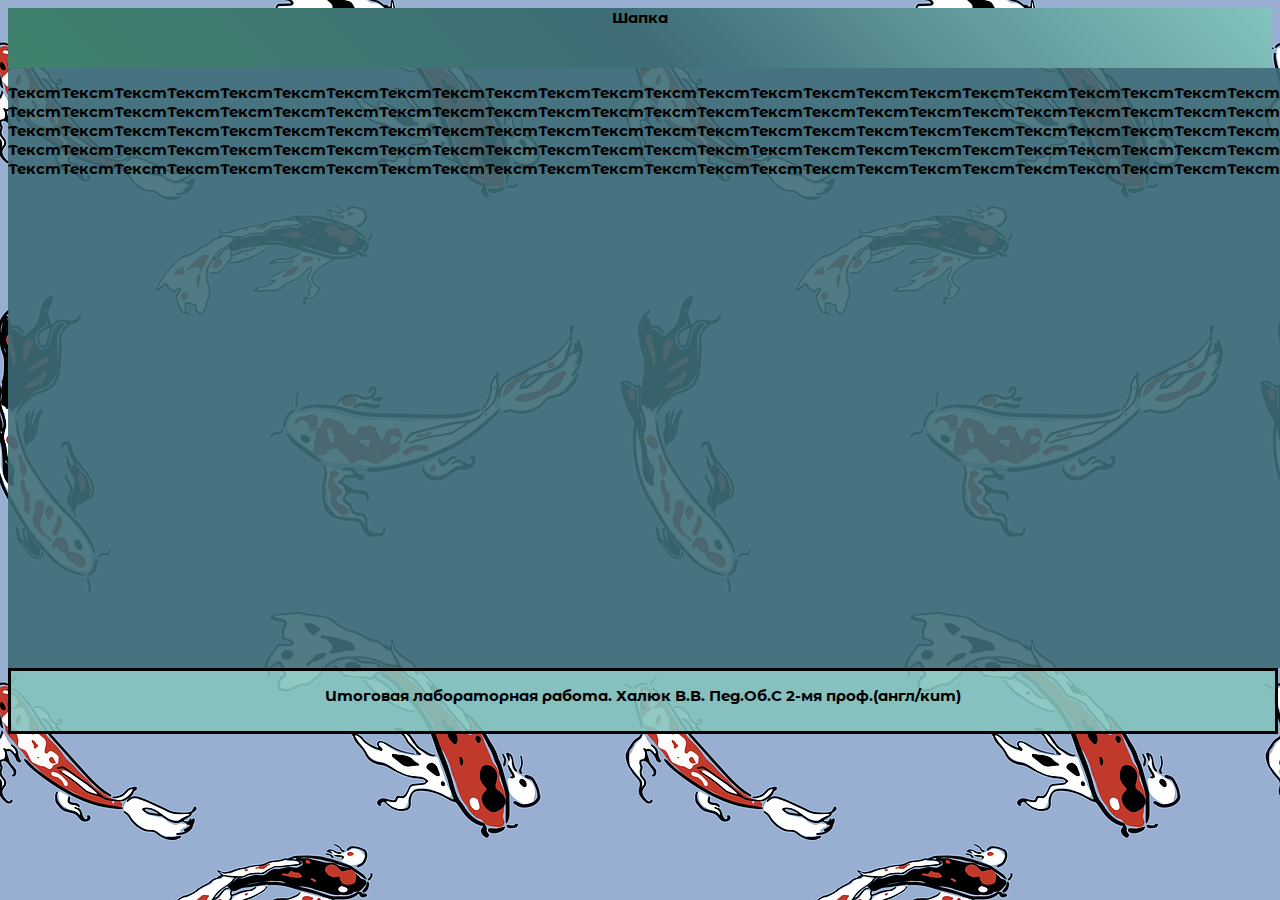
<file: index.html>
<!DOCTYPE html>
<html>
    <head>
	    <title>И/р</title>
	    <meta charset="utf-8">
	    <link type="text/css" rel="stylesheet" href="CSS.css">
		<link rel="preconnect" href="https://fonts.googleapis.com">
		<link rel="preconnect" href="https://fonts.gstatic.com" crossorigin>
		<link href="https://fonts.googleapis.com/css2?family=Comforter+Brush&family=Montserrat+Alternates:wght@100&display=swap" rel="stylesheet">
    </head>
    <body>
		<header>Шапка</header>
		<div class="page">
		<div class="content">
			<p>
		ТекстТекстТекстТекстТекстТекстТекстТекстТекстТекстТекстТекстТекстТекстТекстТекстТекстТекстТекстТекстТекстТекстТекстТекстТекстТекстТекстТекст
		ТекстТекстТекстТекстТекстТекстТекстТекстТекстТекстТекстТекстТекстТекстТекстТекстТекстТекстТекстТекстТекстТекстТекстТекстТекстТекстТекстТекст
		ТекстТекстТекстТекстТекстТекстТекстТекстТекстТекстТекстТекстТекстТекстТекстТекстТекстТекстТекстТекстТекстТекстТекстТекстТекстТекстТекстТекст
		ТекстТекстТекстТекстТекстТекстТекстТекстТекстТекстТекстТекстТекстТекстТекстТекстТекстТекстТекстТекстТекстТекстТекстТекстТекстТекстТекстТекст
		ТекстТекстТекстТекстТекстТекстТекстТекстТекстТекстТекстТекстТекстТекстТекстТекстТекстТекстТекстТекстТекстТекстТекстТекстТекстТекстТекстТекст</p>
		</div>
		<div class="nav">
			<button class="custom-btn btn-1">Предмет</button>
			<button class="custom-btn btn-2">Резюме</button>
		</div>
	    </div>
	    <footer>
		    <p>Итоговая лабораторная работа. Халюк В.В. Пед.Об.С 2-мя проф.(англ/кит)</p>
	    </footer>
    </body>
</html>
</file>
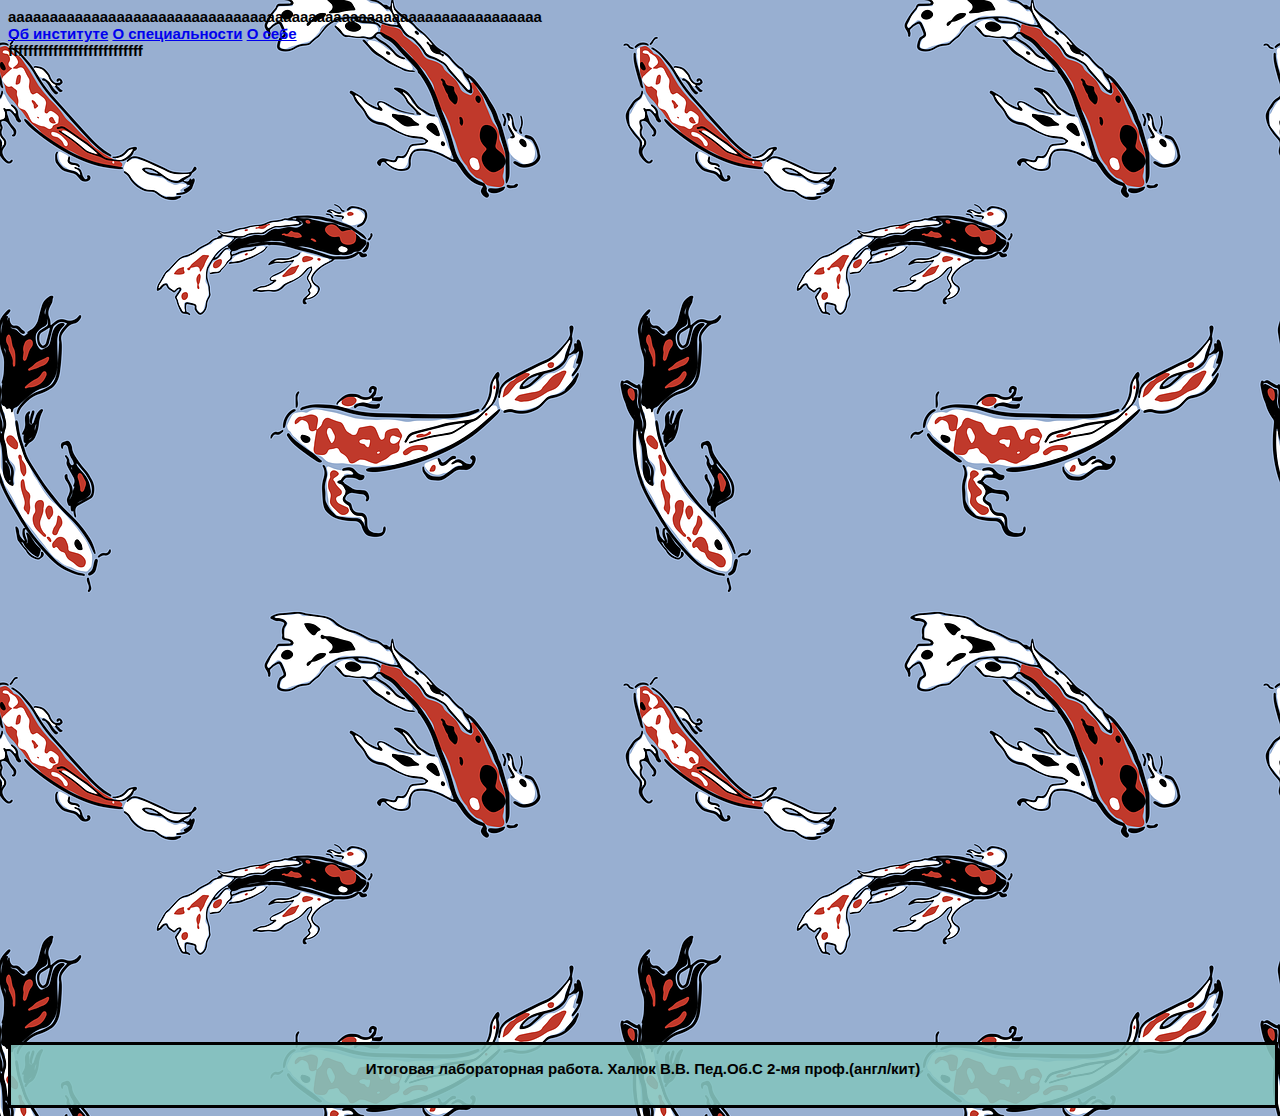
<file: CV.html>
<!DOCTYPE html>
<html>
    <head>
	    <title>И/р</title>
	    <meta charset="utf-8">
	    <link type="text/css" rel="stylesheet" href="CSS.css">
    </head>
    <body>
	    <div id="header">
	    aaaaaaaaaaaaaaaaaaaaaaaaaaaaaaaaaaaaaaaaaaaaaaaaaaaaaaaaaaaaaaaa
	    </div>
	    <div id="container">
		    <div id="navigatsiya">
		        <a href="sitel.html">Об институте</a>
		        <a href="site2.html">О специальности</a>
		        <a href="site3.html">О себе</a>
		    </div>
		    <div id="content" style="height: 1000px;">
			fffffffffffffffffffffffffff
		    </div> 
	    </div>
	    <footer>
		    <p>Итоговая лабораторная работа. Халюк В.В. Пед.Об.С 2-мя проф.(англ/кит)</p>
	    </footer>
    </body>
</html>
</file>
<file: CSS.css>
header{
    text-align: center;
    background: linear-gradient(45deg,#40826d, #3e6d77, #84c3be);;
    height: 60px;
}

.content{
    background-color: rgba(62, 109, 119, 0.9);
}

.nav{
    background-color: rgba( 64, 130, 109,0.9);
    width: 500px;
    text-align: right;
}

.page {
    display: flex;
    height: 600px;
}

footer {
    text-align: center;
    height: 60px;
    width: 100%;
    border: 3px solid black;
    background-color:rgba(132, 195, 190,0.9);
    	

}

body{
    background-image: url(back.png);
    font-family: 'Comforter Brush', cursive;
    font-family: 'Montserrat Alternates', sans-serif;
    font-size: 15px;
    font-weight: bold;}




    .custom-btn {
        width: 130px;
        height: 40px;
        color: #fff;
        border-radius: 5px;
        padding: 10px 25px;
        font-family: 'Lato', sans-serif;
        font-weight: 500;
        background: transparent;
        cursor: pointer;
        transition: all 0.3s ease;
        position: relative;
        display: inline-block;
        outline: none;
      }
      .btn-1 {
        background-color: #89d8d3;
      background-image: linear-gradient(315deg, #568a86 0%, #037a67 74%);
        border: none;
        z-index: 1;
      }
      .btn-1:after {
        position: absolute;
        content: "";
        width: 100%;
        height: 0;
        bottom: 0;
        left: 0;
        z-index: -1;
        border-radius: 5px;
         background-color: #4dccc6;
      background-image: linear-gradient(315deg, #568a86 0%, #037a67 74%);
        box-shadow:
         -7px -7px 20px 0px #fff9,
         -4px -4px 5px 0px #fff9,
         7px 7px 20px 0px #0002,
         4px 4px 5px 0px #0001;
        transition: all 0.3s ease;
      }
      .btn-1:hover {
        color: #fff;
      }
      .btn-1:hover:after {
        top: 0;
        height: 100%;
      }
      .btn-2:active {
        top: 2px;
      }

      .btn-2 {
        background-color: #89d8d3;
      background-image: linear-gradient(315deg, #568a86 0%, #037a67 74%);
        border: none;
        z-index: 1;
        margin-top: 450px;
      }
      .btn-2:after {
        position: absolute;
        content: "";
        width: 100%;
        height: 0;
        bottom: 0;
        left: 0;
        z-index: -1;
        border-radius: 5px;
         background-color: #4dccc6;
      background-image: linear-gradient(315deg, #568a86 0%, #037a67 74%);
        box-shadow:
         -7px -7px 20px 0px #fff9,
         -4px -4px 5px 0px #fff9,
         7px 7px 20px 0px #0002,
         4px 4px 5px 0px #0001;
        transition: all 0.3s ease;
      }
      .btn-2:hover {
        color: #fff;
      }
      .btn-2:hover:after {
        top: 0;
        height: 100%;
      }
      .btn-2:active {
        top: 2px;
      }
</file>
